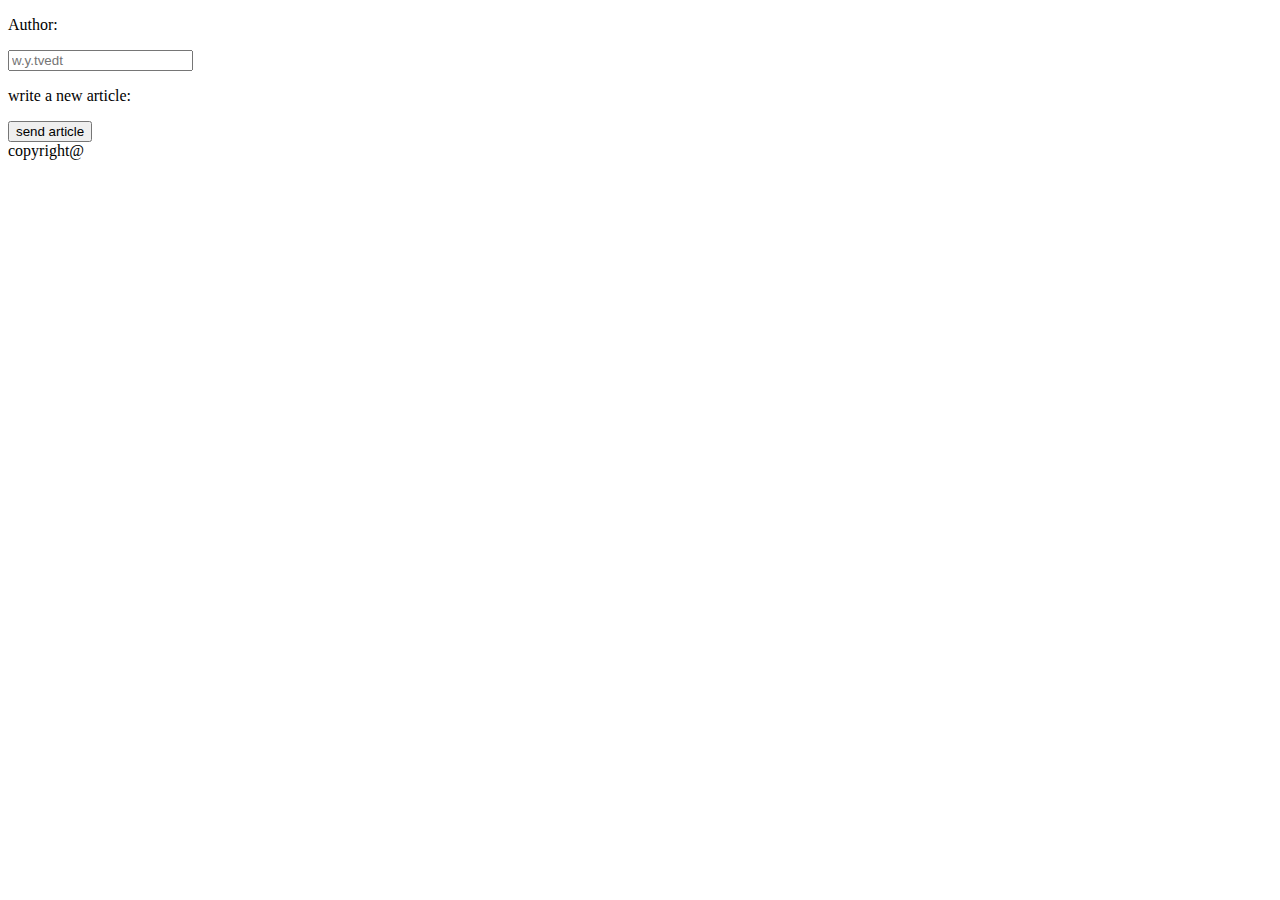
<file: Basic.html/artikkel.html>
<!DOCTYPE html>
<html lang="en">
<head>
    <meta charset="UTF-8">
    <meta name="viewport" content="width=device-width, initial-scale=1.0">
    <meta http-equiv="X-UA-Compatible" content="ie=edge">
    <title>Document</title>
</head>
<body>

        <form>
            <p>Author:</p>
            <input type="text" name="Author" placeholder="w.y.tvedt"
        </form>
        <form>
            <p>write a new  article:</p>
            <textarena name="article" rows="30" cpls="100" placeholder="artikkel"></textarena>
         </form>
         <input type="submit" value="send article" name="send">
    </body>
    <footer>
        copyright@    
    </footer>

</body>
</html>
</file>
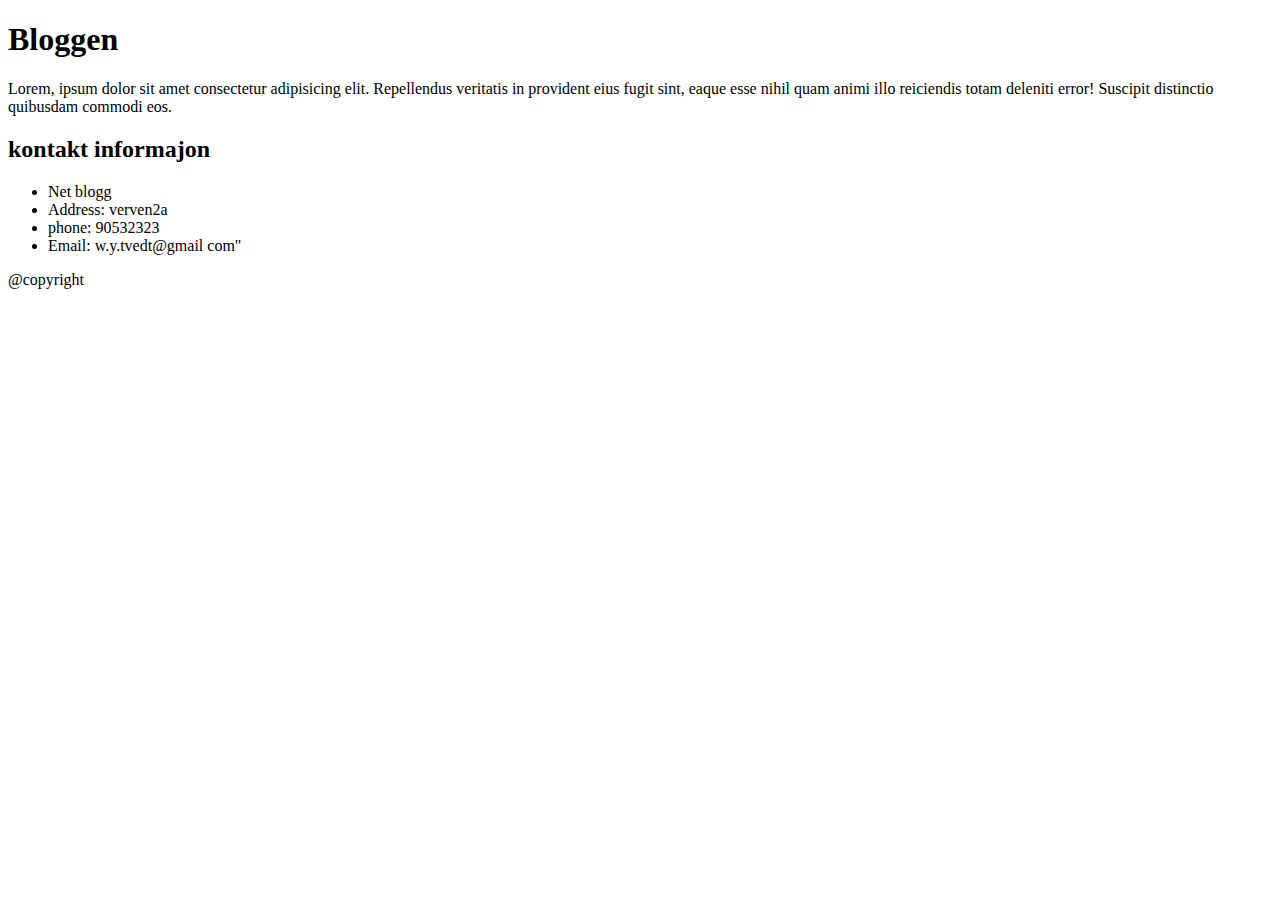
<file: Basic.html/bloggen.html>
<!DOCTYPE html>
<html lang="en">
<head>
    <meta charset="UTF-8">
    <meta name="viewport" content="width=device-width, initial-scale=1.0">
    <meta http-equiv="X-UA-Compatible" content="ie=edge">
    <title>Document</title>
</head>
<body>

        <div>
            <h1>Bloggen</h1>
            <p>Lorem, ipsum dolor sit amet consectetur adipisicing elit. Repellendus veritatis in provident eius fugit sint, eaque esse nihil quam animi illo reiciendis totam deleniti error! Suscipit distinctio quibusdam commodi eos.</p>
            <h2>kontakt informajon</h2>
            <ul>
                <li>Net blogg</li>
                <li>Address: verven2a</li>
                <li>phone: 90532323</li>
                <li>Email: w.y.tvedt@gmail com"</li>
            </ul>


        </div>
        <footer>
            @copyright
        </footer>
    
</body>
</html>
</file>
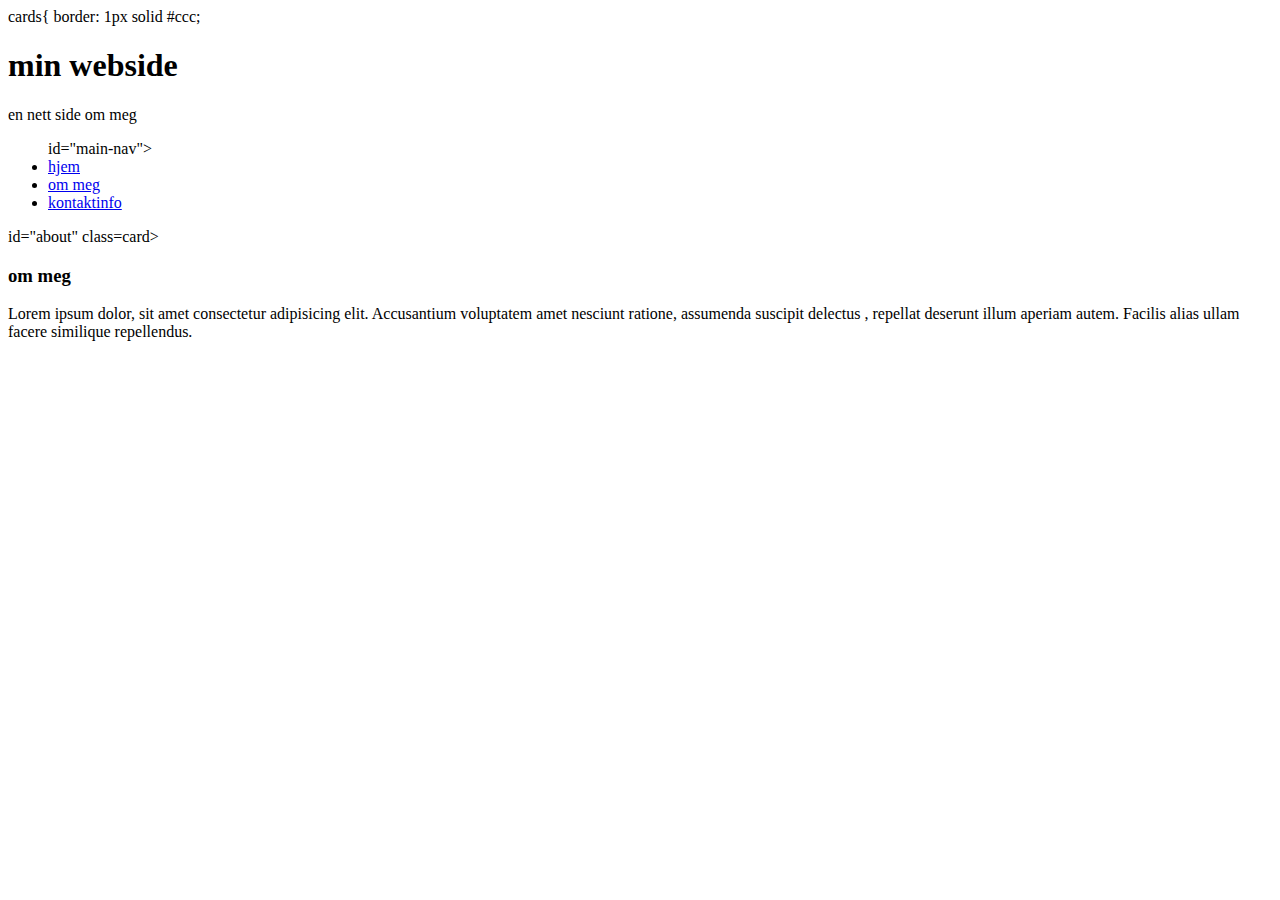
<file: Basic.html/div-spans.html>
<!DOCTYPE html>
<html lang="en">
<head>
    <meta charset="UTF-8">
    <meta name="viewport" content="width=device-width, initial-scale=1.0">
    <meta http-equiv="X-UA-Compatible" content="ie=edge">
    <title>Document</title>
    <styles>
        cards{
            border: 1px solid #ccc;


            

    </styles>
</head>
<body>
    <div id="main-header" class="card">
        <h1>min webside</h1>
        <p> en nett side om meg</p>

    </div>
    <ul> id="main-nav">
        <li><a href="#">hjem</a></li>
        <li><a href="#">om meg </a></li>
        <li><a href="#">kontaktinfo</a></li>
    </ul>

    <div> id="about" class=card>
        <h3>om meg</h3>
        <p>Lorem ipsum dolor, sit amet consectetur adipisicing elit. Accusantium voluptatem amet nesciunt ratione,
           assumenda suscipit delectus <spans class="enhance"consectetur soluta molestias></spans>, repellat deserunt illum aperiam autem.
           Facilis alias ullam facere similique repellendus.</p>


    </div>





</body>
</html>
</file>
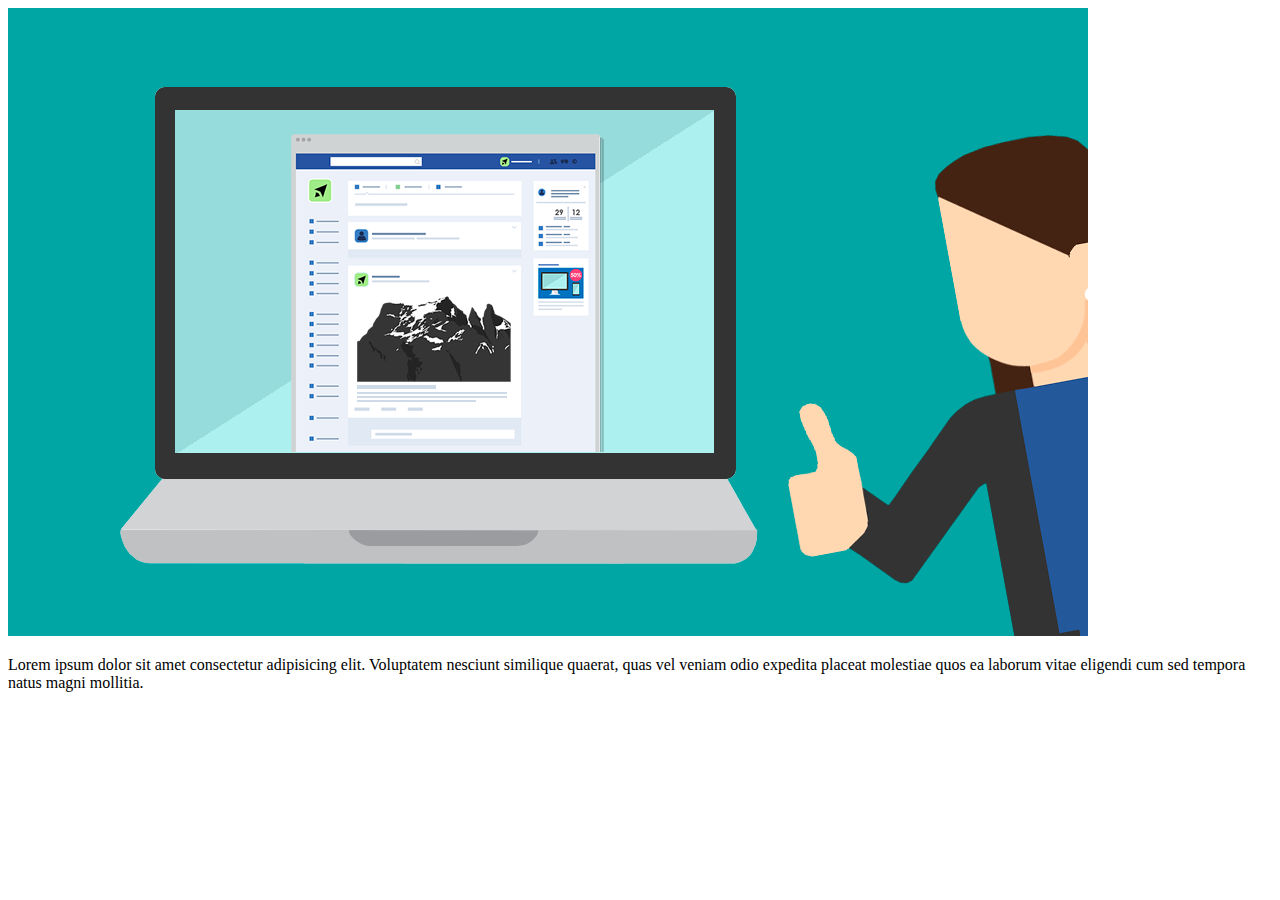
<file: Basic.html/dummy.html>
<!DOCTYPE html>
<html lang="en">
<head>
    <meta charset="UTF-8">
    <meta name="viewport" content="width=device-width, initial-scale=1.0">
    <meta http-equiv="X-UA-Compatible" content="ie=edge">
    <title>Document</title>
</head>
<body>
        <img src="/images/Link.png" alt="local dummy image">
            <p>Lorem ipsum dolor sit amet consectetur adipisicing elit. Voluptatem nesciunt similique quaerat, quas vel veniam odio expedita placeat molestiae quos ea laborum vitae eligendi cum sed tempora natus magni mollitia.</p>

    
</body>
</html>
</file>
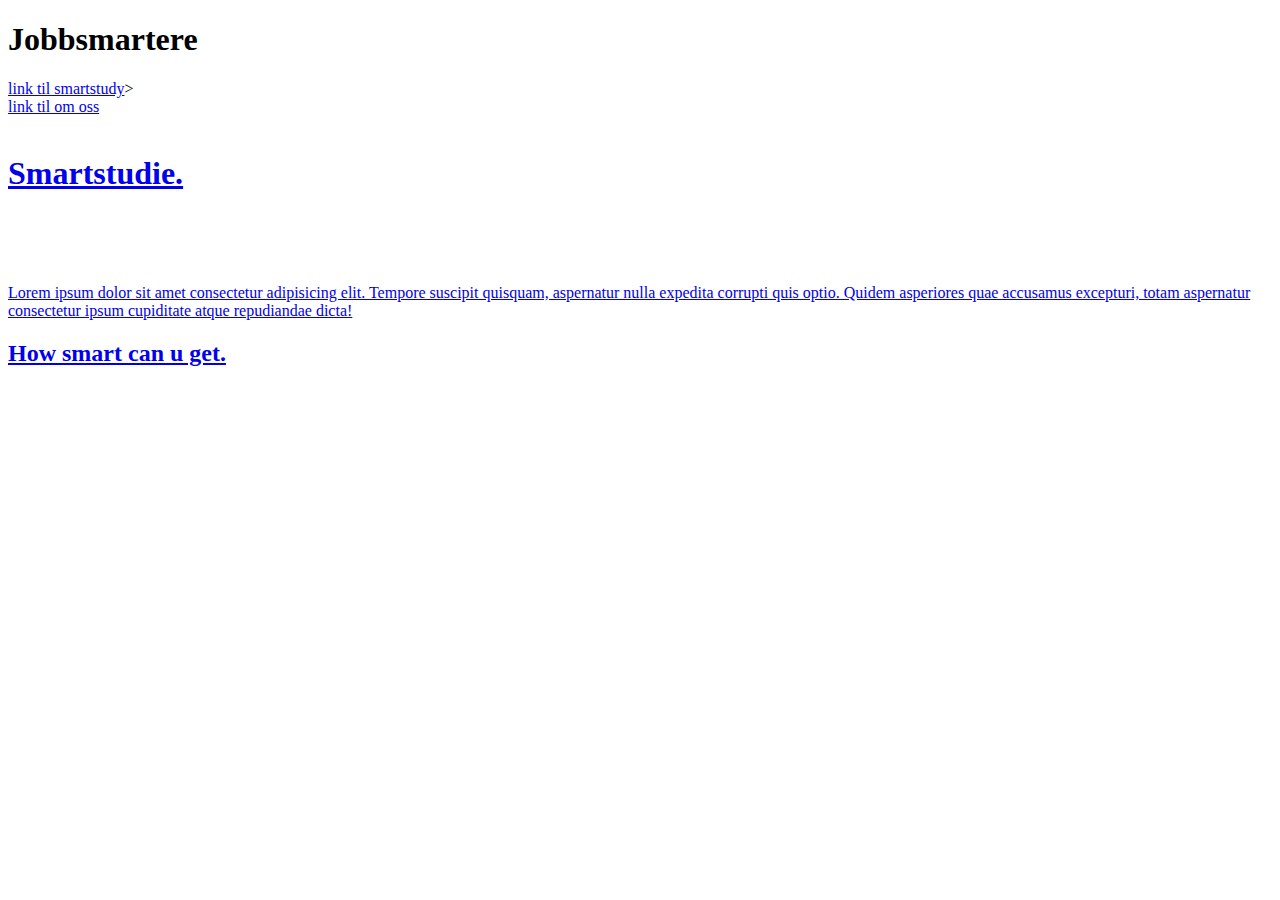
<file: Basic.html/html-exercise-01html-only-blogg.html>
<!DOCTYPE html>
<html lang="en">
<head>
    <meta charset="UTF-8">
    <meta name="viewport" content="width=device-width, initial-scale=1.0">
    <meta http-equiv="X-UA-Compatible" content="ie=edge">
    <title>Document</title>
</head>
<body>
    <header>
          <p><H1>Jobbsmartere</h1></p>
        <nav>
             <u1>
                <li><a href="http://smartstudy.no">link til smartstudy</a>></li>
                <li><a href="https://smartstudy.no/om-oss">link til om oss</a></li>
                <li><a href="https://smartstudy.no/om-oss/#kontakt"</a></li>
            </u1>

        </nav>
    <h1> Smartstudie. </h1>
    <br><br><br>
    <p>Lorem ipsum dolor sit amet consectetur adipisicing elit. Tempore suscipit quisquam, aspernatur nulla expedita corrupti quis optio. Quidem asperiores quae accusamus excepturi, totam aspernatur consectetur ipsum cupiditate atque repudiandae dicta!</p>
    <h2>How smart can u get. </h2>
</body>
</html>
</file>
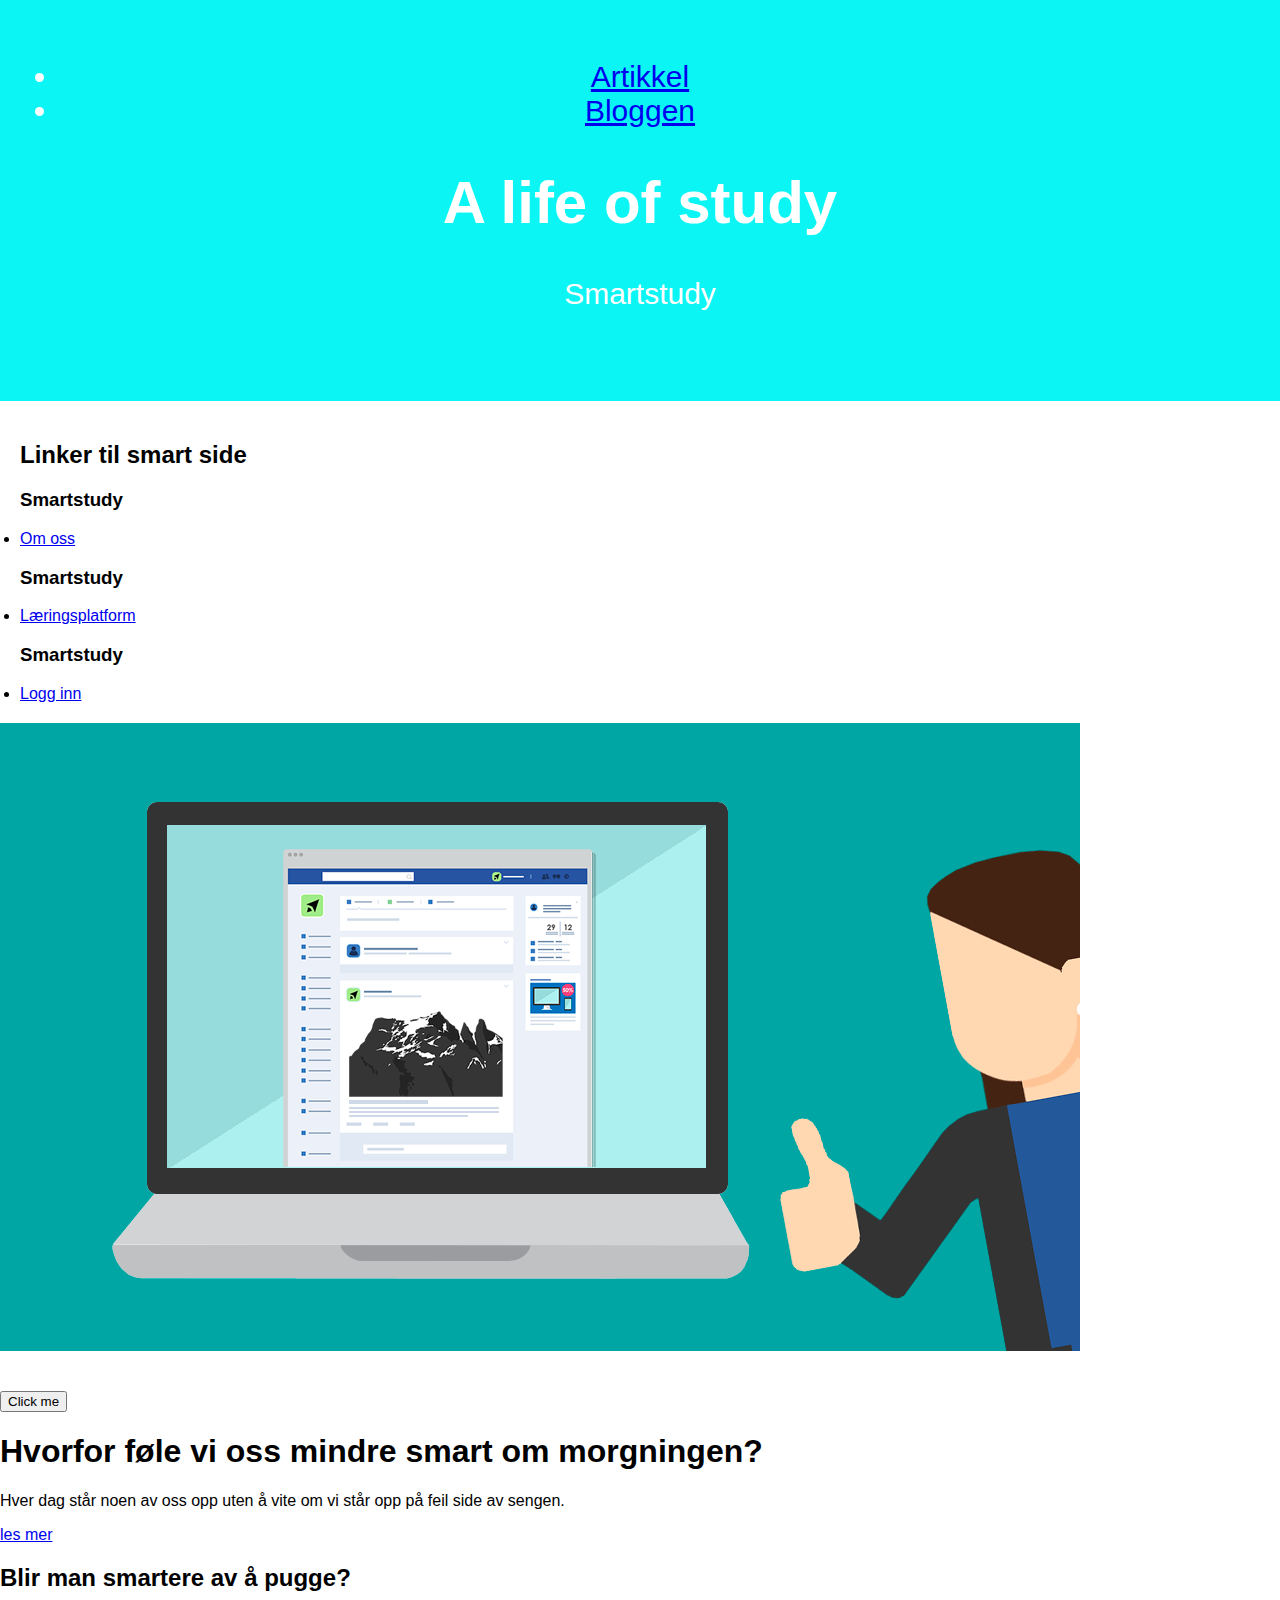
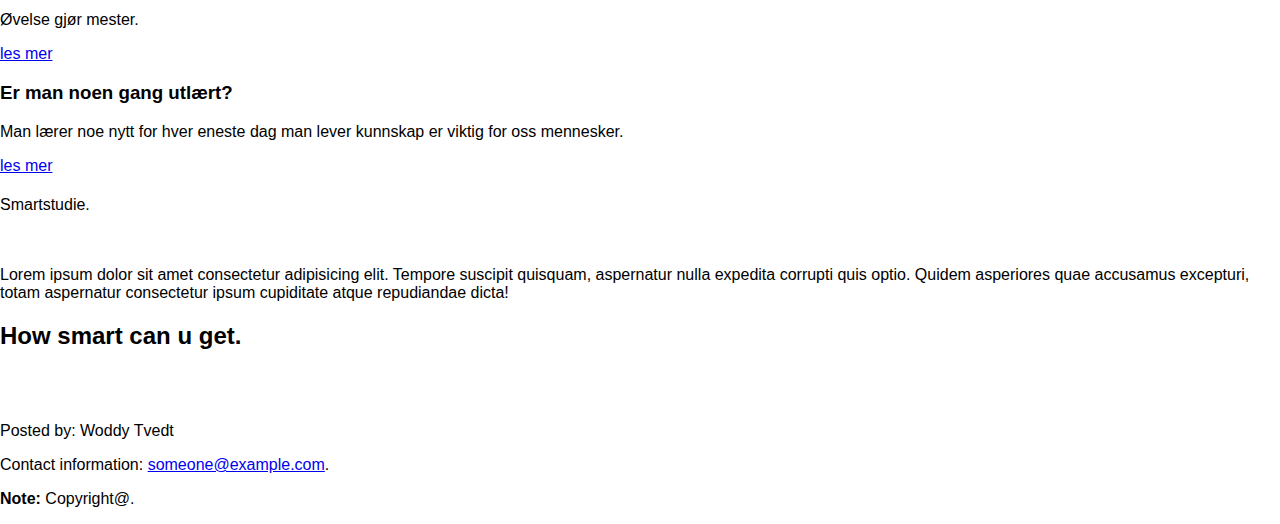
<file: Basic.html/htmlfiktiv-blogg.html>
<!DOCTYPE html>
<html lang="en">
<head>
    <meta charset="UTF-8">
    <meta name="viewport" content="width=device-width, initial-scale=1.0">
    <meta http-equiv="X-UA-Compatible" content="ie=edge">
    <title>title</title>
    <style>
    body{
        font-family: arial;
        margin: 0;
    }


    .header {
      padding: 60px;
      text-align: center;
      background: #0bf5f5;
      color: white;
      font-size: 30px
    }

.content {padding:20px;}
</style>
</head>
<body>


    <div class="header">
            <li><a href="http://127.0.0.1:5500/artikkel.html">Artikkel</a></li>
            <li><a href="http://127.0.0.1:5500/bloggen.html">Bloggen</a></li>
                    
                    <h1><strong>A life of study</strong></h1>
                    <p>Smartstudy</p>
    </div>

    <div class="content">
        <h2>Linker til smart side</h2>
        <h3>Smartstudy</h3>
        <li> <a href="https://smartstudy.no/om-oss">Om oss</a> </li>
        <h3>Smartstudy</h3>     
        <li> <a href="https://smartstudy.no/laeringsverktoy/">Læringsplatform</a> </li> 
        <h3>Smartstudy</h3>
        <li> <a href="https://app.smartstudy.no/#/login">Logg inn</a> </li>

    </div>
 

                <img src="/images/Link.png" alt="local dummy image"><br>
        <nav>    <br><br>
                    
                    <form>
                    <input type="button" value="Click me" onclick="msg()">
                    </form>
                    
                    <script>
                    function msg() {
                    alert("du trodde det var noe ja");
                    }
                    </script>
                
                <H1>Hvorfor føle vi oss mindre smart om morgningen?</H1>
                <p>Hver dag står noen av oss opp uten å vite om vi står opp på feil side av sengen.
                </p><li> <a href="http://127.0.0.1:5500/dummy.html">les mer</a> </li>

                <h2>Blir man smartere av å pugge?</h2>
                <p>Øvelse gjør mester.</p><li><a href="http://127.0.0.1:5500/dummy2.html">les mer</a></li>

                <h3>Er man noen gang utlært?</h3>
                <p>Man lærer noe nytt for hver eneste dag man lever kunnskap er viktig for oss mennesker.
                </p><li><a href="http://127.0.0.1:5500/dummy3.html">les mer</a></li>
            
        </nav>
            <h1></h1> Smartstudie.</h1>
            <br><br><br>
            <p>Lorem ipsum dolor sit amet consectetur adipisicing elit. Tempore suscipit quisquam, aspernatur nulla expedita corrupti quis optio. Quidem asperiores quae accusamus excepturi, totam aspernatur consectetur ipsum cupiditate atque repudiandae dicta!</p>
            <h2><strong>How smart can u get.</strong></h2>

            <br><br>

            <footer>
                <p>Posted by: Woddy Tvedt</p>
                <p>Contact information: <a href="W.Y.Tvedt@gmail.com">someone@example.com</a>.</p>
            </footer>
                <p><strong>Note:</strong> Copyright@.</p>

</body>
</html>
</file>
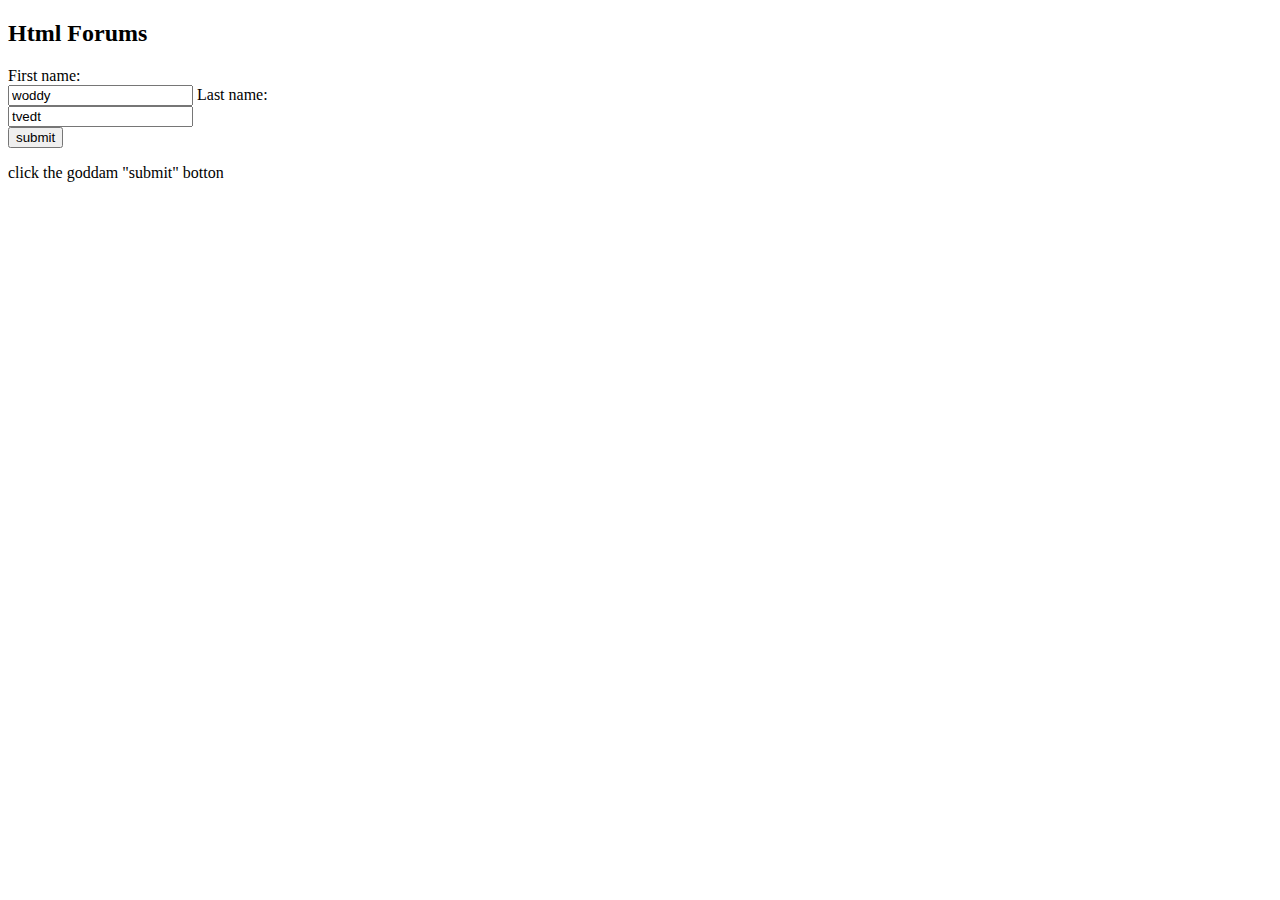
<file: Basic.html/input.html>
<!DOCTYPE html>
<html>
    <body>
    <h2>Html Forums</h2>

     <form action="/action_page.php">
        First name:<br>
        <input type="text" name="firastname" value="woddy"
        <br>
        Last name:<br>
        <input type="text" name="lastname" value="tvedt"
        <br><br>
        <input type="submit" value="submit"> 
     </form>

        <p> click the goddam "submit" botton</p>

    </body>
</html>
</file>
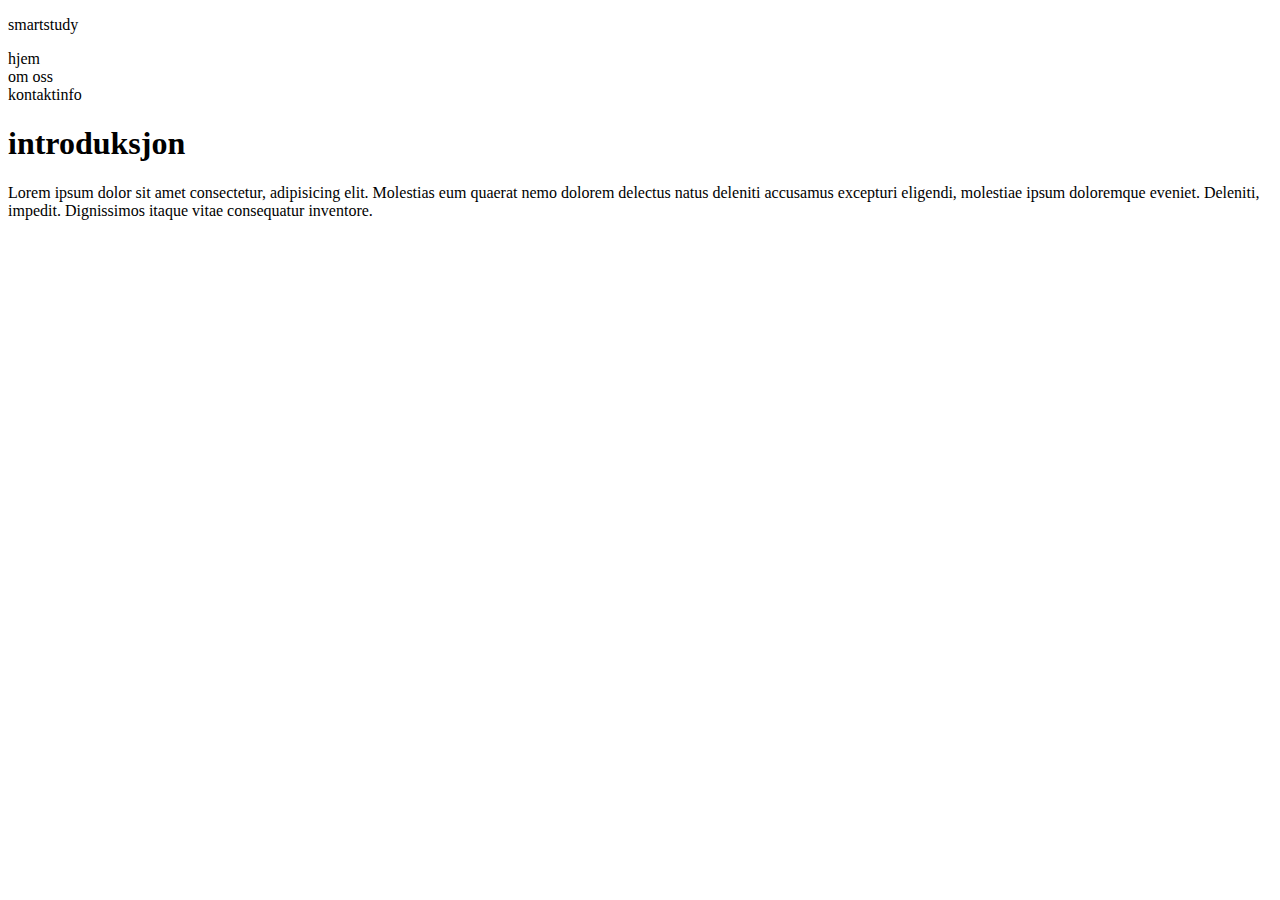
<file: Basic.html/semantic-elements.html>
<!DOCTYPE html>
<html lang="en">
<head>
    <meta charset="UTF-8">
    <meta name="viewport" content="width=device-width, initial-scale=1.0">
    <meta http-equiv="X-UA-Compatible" content="ie=edge">
    <title>Document</title>
</head>
<body>
    <header>
        <p>smartstudy</p>
        <nav>
            <u1>
                <li>hjem</li>
                <li>om oss</li>
                <li>kontaktinfo</li>
            </u1>


        </nav>
    </header>
    <main>
        <section>
            <h1> introduksjon</h1>
            <p>Lorem ipsum dolor sit amet consectetur, adipisicing elit. 
            Molestias eum quaerat nemo dolorem delectus natus deleniti accusamus excepturi eligendi,
            molestiae ipsum doloremque eveniet. Deleniti, impedit.
            Dignissimos itaque vitae consequatur inventore.</p>



        </section>
    </main>
</body>
</html>
</file>
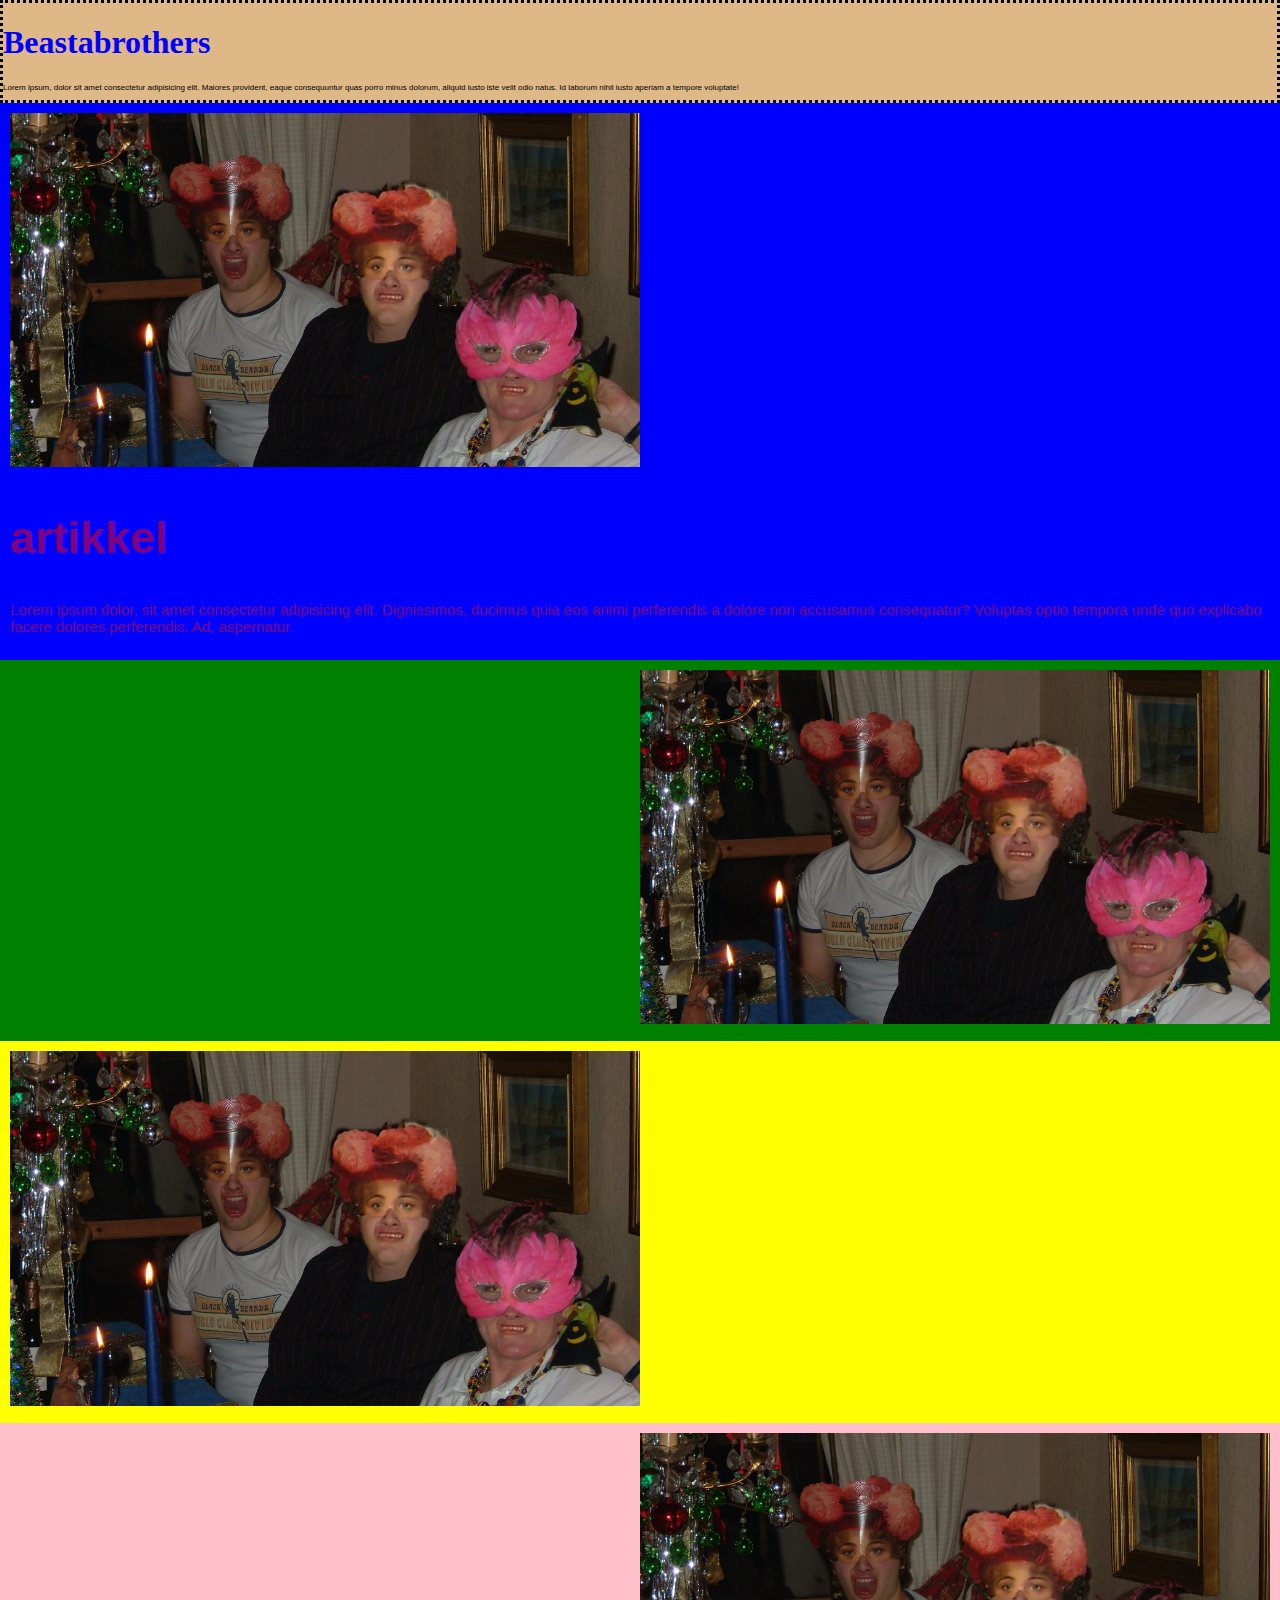
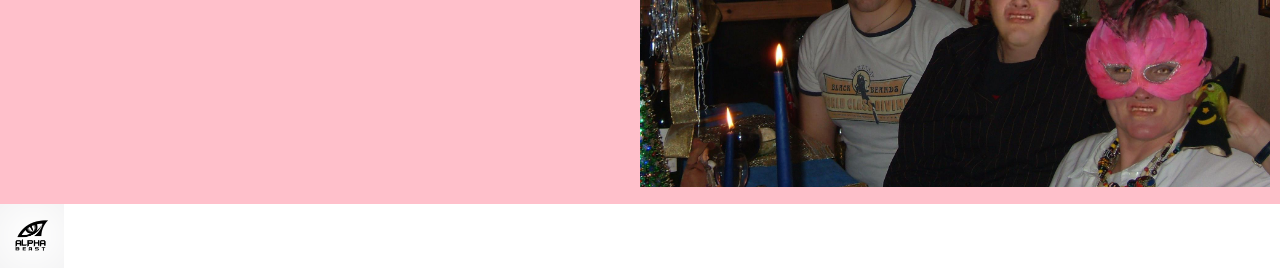
<file: css/css-style.training.html>
<!DOCTYPE html>
<html lang="en">
<head>
    <meta charset="UTF-8">
    <meta name="viewport" content="width=device-width, initial-scale=1.0">
    <meta http-equiv="X-UA-Compatible" content="ie=edge">
    <title>Css</title>
    <link rel="stylesheet" href="./style.css">

    
</head>
<body>
    <!-- betyr å comment out -->
    <div class="dotted"> 
        <strong><h1>Beastabrothers</h1></strong>
        <p>Lorem ipsum, dolor sit amet consectetur adipisicing elit. Maiores provident, eaque consequuntur quas porro minus dolorum, aliquid iusto iste velit odio natus. Id laborum nihil iusto aperiam a tempore voluptate!</p>
    </div>
           
    <div class="Top-left">
        <img class="bilde" src="/images/beastabrothers.jpg" alt="local dummy image">
    
        <div class="h2">
        
            <h2>artikkel</h2>
            <p>Lorem ipsum dolor, sit amet consectetur adipisicing elit. Dignissimos, ducimus quia eos animi perferendis a dolore non accusamus consequatur? Voluptas optio tempora unde quo explicabo facere dolores perferendis. Ad, aspernatur.</p>
        </div>
    
    
    </div>
    <div class="Top-right">
       <img class="bilde" src="/images/beastabrothers.jpg" alt="local du0mmy image">
    </div>
    <div class="Bot-left">
        <img class="bilde" src="/images/beastabrothers.jpg" alt="local dummy image">
    </div>
    <div class="Bot-right">
        <img class="bilde" src="/images/beastabrothers.jpg" alt="local dummy image">
    </div>
            

        <img class="litebilde" src="/images/beast.png">
    
    
</body>
</html>
</file>
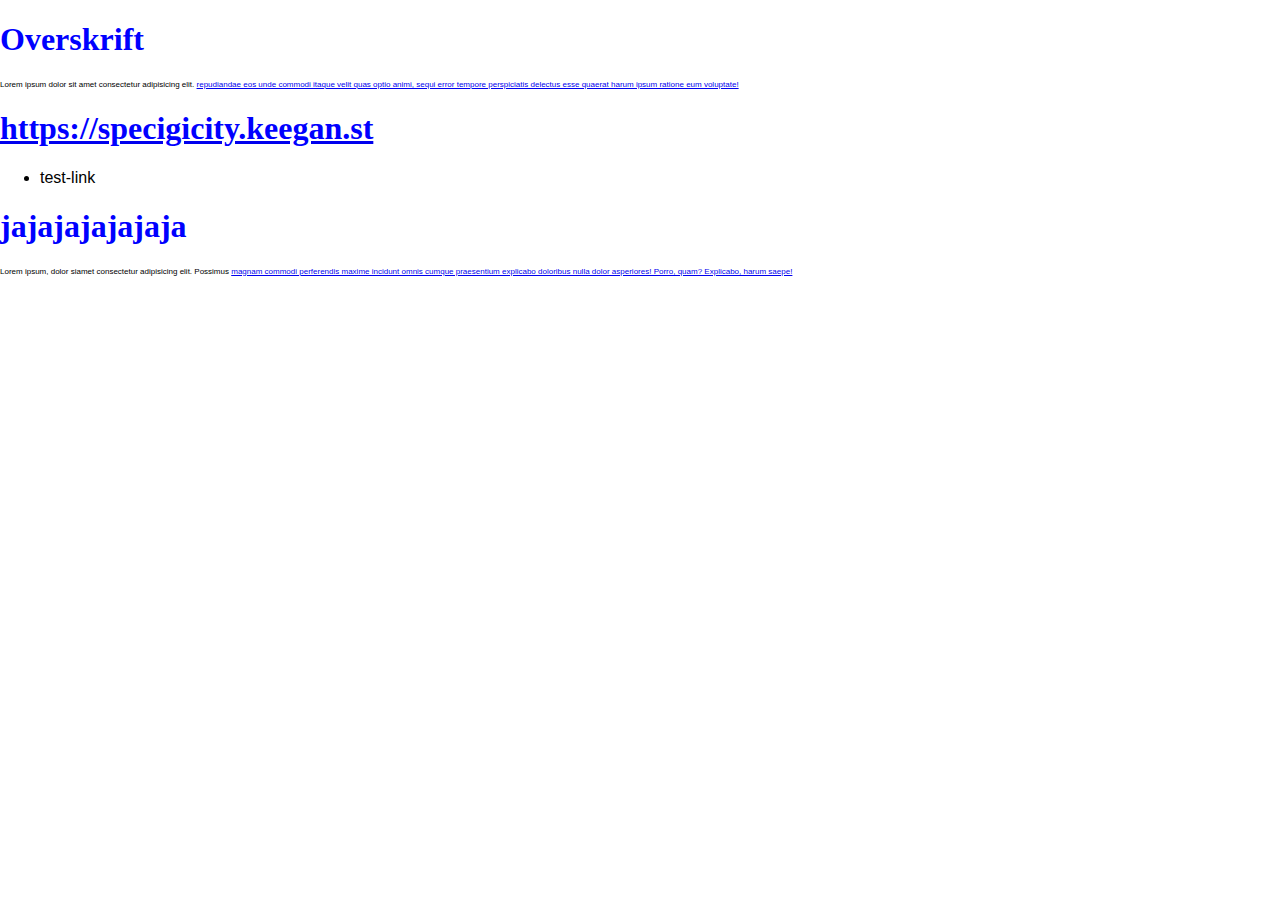
<file: css/css-training.html>
<!DOCTYPE html>
<html lang="en">
<head>
    <meta charset="UTF-8">
    <meta name="viewport" content="width=device-width, initial-scale=1.0">
    <meta http-equiv="X-UA-Compatible" content="ie=edge">
    <title>css traning</title>
    <link rel="stylesheet" href="./style.css">

</head>
<body>
    <div class="main">
        <div>    
            <h1>Overskrift</h1>
            <p class="first">Lorem ipsum dolor sit amet consectetur adipisicing elit.
            <a href="#" Voluatatem</a> repudiandae eos unde commodi itaque velit quas optio animi, sequi error tempore perspiciatis delectus esse quaerat harum ipsum ratione 
            eum voluptate!</p>
            <h1>https://specigicity.keegan.st</h1>
            <ul>
                <li><a>test-link</a></li>
            </ul>
        </div>

    </div>
    <div class="first">
        <div>
            <h1>jajajajajajaja</h1>
            <p class="first">Lorem ipsum, dolor siamet consectetur adipisicing elit. Possimus
            <a href="#"autem, repellendus</a> magnam commodi perferendis maxime incidunt omnis cumque praesentium explicabo doloribus nulla dolor asperiores! Porro, quam? Explicabo, harum saepe!</p>
        </div>
    </div>



</body>
</html>
</file>
<file: css/style.css>
body{
    font-family: Arial;
    margin: 0;
}
    
    img{
        width: 75%; 
    }

    .bilde{
        width: 50%;
    }

    .litebilde{
        width: 5%;
    }
    
.Top-left{
    padding: 10px;
    text-align: left;
    background: blue;
    color: white;
    font-size: 30px;
}
.Top-right{
    padding: 10px;
    text-align: right;
    background: green;
    color: white;
    font-size: 30px;   
}
.Bot-left{
    padding: 10px;
    text-align: left;
    background: yellow;
    color: white;
    font-size: 30px;
}
.Bot-right{
    padding: 10px;
    text-align: right;
    background: pink;
    color: white;
    font-size: 30px;
}

/* comment out */
h1{
    color: blue;
    font-family: 'Times New Roman', Times, serif
}

.h2{ 
    color: purple
}
p{
    font-size: 50%;    
    font-family: 'Franklin Gothic Medium', 'Arial Narrow', Arial, sans-serif
    color
}

h3{ 
    color: red
    
}
.dotted{
    border-style: dotted;
    background-color: burlywood;
}
</file>
